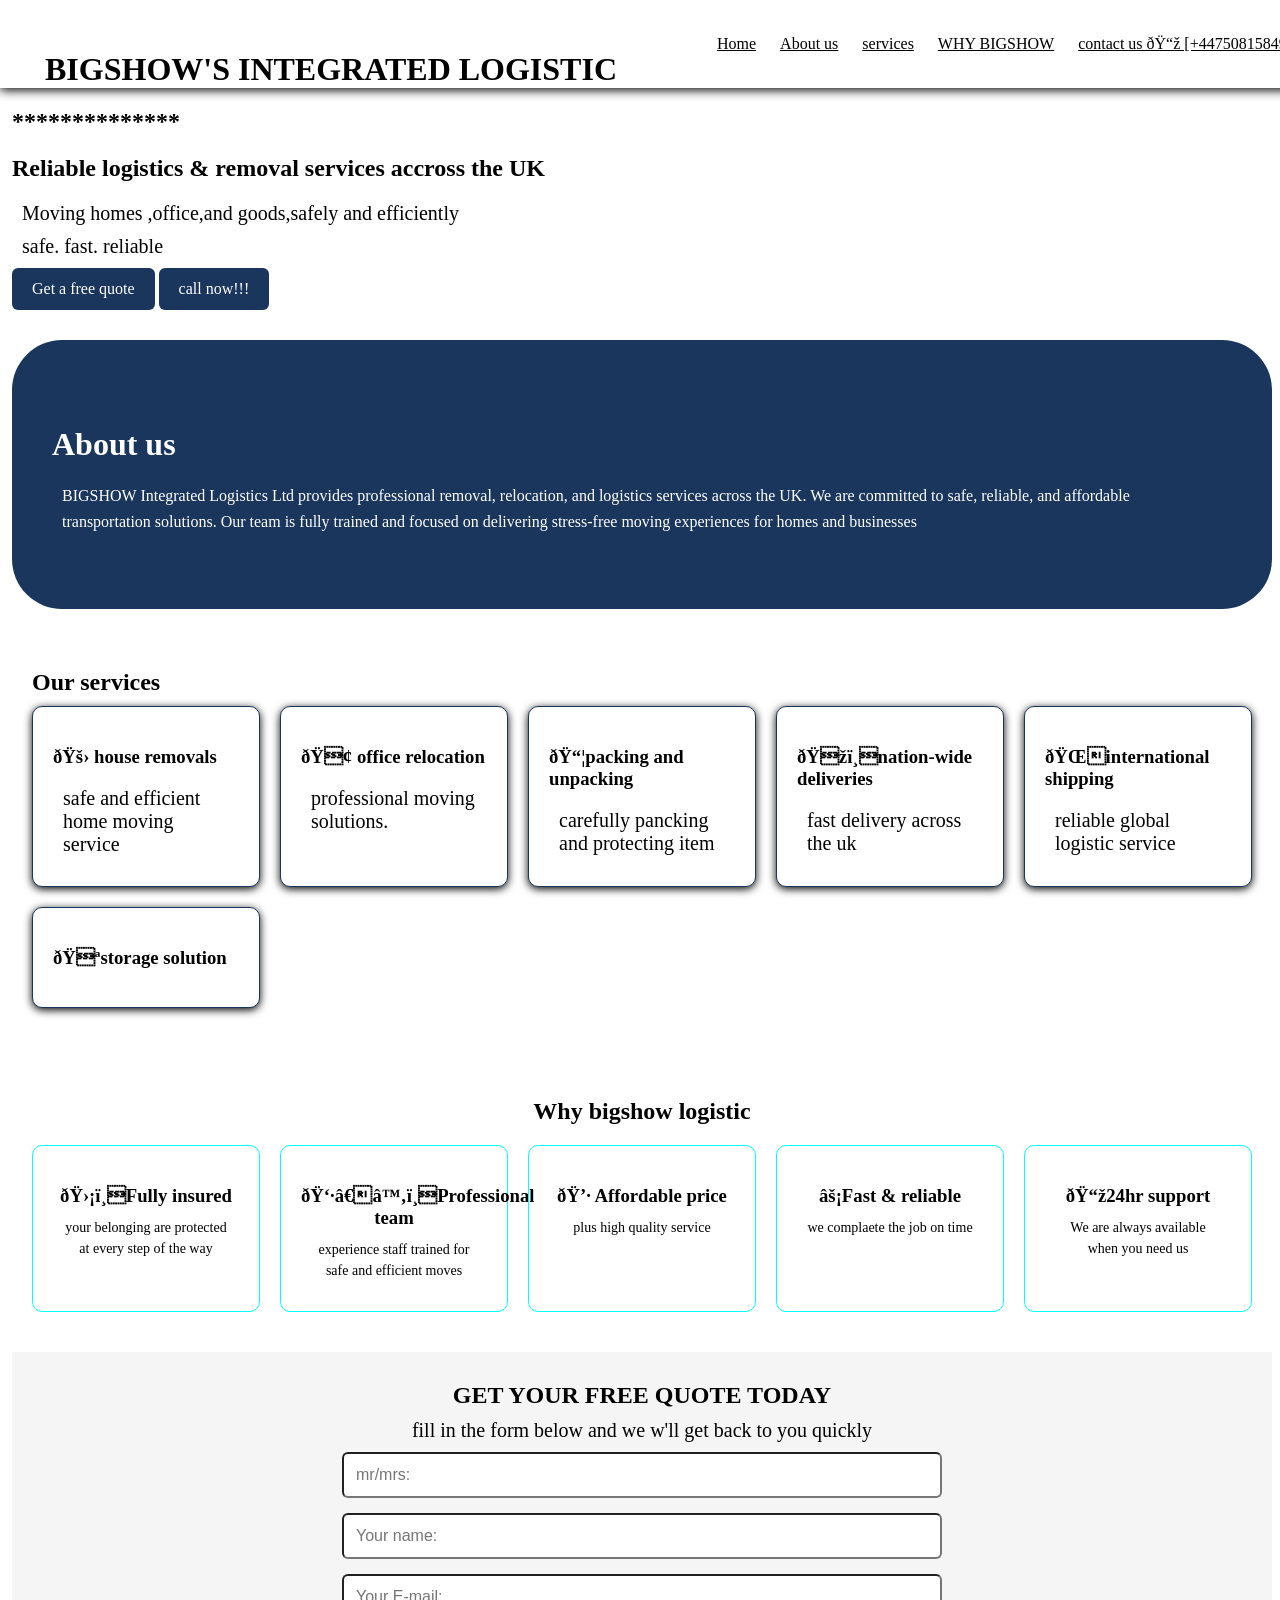
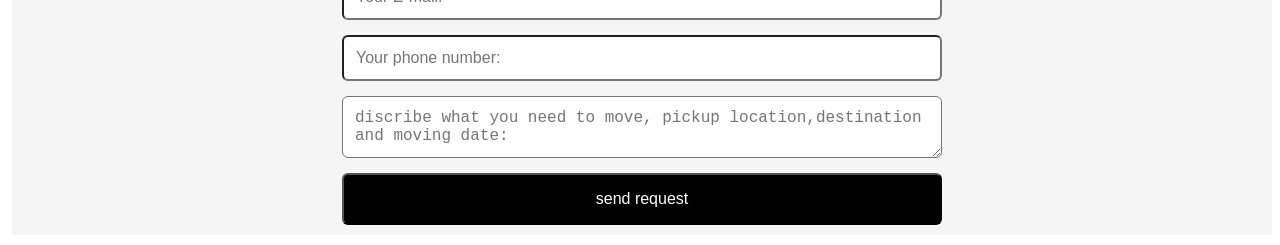
<file: my dads project/templates/index.html>
<!DOCTYPE html> 
<html lang = "em">
    <head>
    <link rel="stylesheet" href="../static/styles/style.css">
        <meta charset ="UEF-8">
        <meta name="viewport" content="width = device-width, initial-scale=1.0">
        <meta name ="discription" content="reliable logistics & removal seriveces across the uk,fast ,safe and affordable">
        <title>BIGSHOW'S INTEGRATED LOGISTIC</title>
    </head>
    <body>
    <header class="navbar">
        <h1 class ="logo">BIGSHOW'S INTEGRATED LOGISTIC</h1>
        <nav>
            <ul>
                <a href="#Home">Home</a>
                <a href="#aboutus">About us</a>
                <a href="#services"> services</a>
                <a href="#why">WHY BIGSHOW</a>
                <a href="#contact">contact us 📞 [+447508158491]</a>
            </ul>
        </nav>
    </header>
    <section id="Home" class="hero">
        <div class="about-container">
            <h2>**************</h2>
            <h2> Reliable logistics & removal services accross the UK</h2>
            <p class = "su" > Moving  homes ,office,and goods,safely and efficiently </p>
            <p>safe. fast. reliable</p>
            <a href="#contact" class="btn">Get a free quote</a>
            <a href="tel:+447881176002" class="btn">call now!!!</a>
        </div>
    </section>
    <section id="aboutus" class="about">
        <h2>About us</h2>
        <p> BIGSHOW Integrated Logistics Ltd provides professional removal,
            relocation, and logistics services across the UK. We are committed
            to safe, reliable, and affordable transportation solutions.
        Our team is fully trained and focused on delivering stress-free
            moving experiences for homes and businesses</p>
    </section>
    <section id="services" class="services">
        <h2 class="it"> Our services </h2>
        <div class="services-grid">
            <div class="card">
                <h3>🚛 house removals</h3>
                <p>safe and efficient home moving service</p> 
            </div>
            <div class="card">
                <h3>🏢 office relocation</h3>
                <p>professional moving solutions.</p>
            </div>
            <div class="card">
                <h3>📦packing and unpacking</h3>
                <p>carefully pancking and protecting item </p>
            </div>
            <div class="card">
                <h3>🏞️nation-wide deliveries </h3>
                <p>fast delivery across the uk</p>
            </div>
            <div class="card">
                <h3>🌍international shipping</h3>
                <p>reliable global logistic service</p>
            </div>
            <div class="card">
                <h3>🏪storage solution</h3>
                <p></p>
            </div>
        </div>
    </section>
    <section id="why" class="why">
        <h2>Why bigshow logistic</h2>
        <div class="why-grid">
            <div class="why-card">
                <h3> 🛡️Fully insured</h3>
                <p>your belonging are protected at every step of the way </p>
            </div>
            <div class="why-card">
                <h3>👷‍♂️Professional team</h3>
                <p>experience staff trained for safe and efficient moves</p>
            </div>
            <div class="why-card">
                <h3>💷 Affordable price</h3>
                <p>plus high quality service</p>
            </div>
            <div class="why-card">
                <h3>⚡Fast & reliable</h3>
                <p> we complaete the job on time</p>
            </div>
            <div class="why-card">
                <h3>📞24hr support</h3>
                <p> We are always available when you need us </p>
            </div>
        </div>

    </section>
    <section id="contact" class="contact">
        <h2>GET YOUR FREE QUOTE TODAY</h2>
        <p>fill in the form below and we w'll get back to you quickly</p>
        <form action="https://formspree.io/f/xqeonlyw" method="post">
            <input type="text" name="mr/mrs" placeholder="mr/mrs:" required>
            <input type="text" name="name" placeholder="Your name:" required>
            <input type="email"name="email" placeholder="Your E-mail:" required>
            <input type="tel" name="phone"placeholder="Your phone number:" required>
            <textarea name="message" placeholder="discribe what you need to move, pickup location,destination and moving date:" required></textarea>
            <button type="submit"> send request</button>
        </form>
    </section>
    </body>
</html>
</file>
<file: my dads project/static/styles/style.css>
.logo{
    color:  black;
    font-weight: 10px;
    margin-bottom:-30px;
    outline: blue 20px;
    border-radius: 20px;
    padding: 15px;
}
.navbar{
    position: fixed;
    top: 0;
    left: 0;
    width: 100%;
    background: white;
    display: flex;
    justify-content: space-between;
    padding: 15px 30px;
    align-items: center;
    box-shadow: 0 2px 10px;
    z-index:1000 rgba(0,0,0,0,1) ;

}
.navbar nav a{
    margin:0 10px;
    color:black;
    font-weight: 500;
}
.su{
    font-size: 20px;
}
p{
    font-size:20px;
    margin: 10px;
    margin-top: 0px;
}
body{
    padding-top: 80px;
    background-color:white;
    border-radius: 20px;
    margin-left:12px;
}
nav a{
    
    margin-right:20px;
    justify-content: center;
    gap: 20px;
    text-align: center;

}
nav a:hover{
    background:#333 ;
}
.btn{
    display: inline-block;
    padding: 12px 20px;
    border-radius: 6px;
    background: #1a365d;
    margin-bottom: 30px;
    color: white;
    text-decoration:none;
    
}
.btn:hover{
    background:red;
}
.about{
    padding: 60px 40px;
    background:#1a365d;
    border-radius: 50px;
    color: #fff;
    justify-content: center;
    margin-bottom:40px;
}
.about h2{
    font-size: 32px;
    margin-bottom: 20px;

}
.about p{
    font-size: 16px;
    line-height: 1.6;
    margin-bottom: 15px;
    
}
.services{
    padding: 60px 20px;
}
.it{
    margin-top: -40px;
}
.services-grid{
    display:grid;
    grid-template-columns:repeat(auto-fit,minmax(200px,1fr));
    gap:20px;
    margin-top: -10px;
}
.card{
    padding: 20px;
    border-radius: 10px;
    border: 1px solid #1a365d;
    background:white;
    box-shadow:0 2px 8px ;
    transition: 0.3s;
}
.card:hover{
    transform:translateY(-5px)
}
.why{
    padding:80px 20px;
    text-align: center;
    margin-top: -70px;
}
.why-grid{
    display: grid;
    grid-template-columns:repeat(auto-fit,minmax(200px,1fr));
    gap: 20px;

}
.why-card{
    padding: 20px;
    border-radius: 10px;
    border: 1px solid aqua;
    transition: 0.3s;
    
}
.why-card:hover{
    transform:translateY(5px);
    box-shadow: o 5px 15px;

}
.why-card h3{
    margin-bottom: 10px;
}
.why-card p{
    font-size: 14px;
    line-height: 1.5;
}
.contact{
    padding: 10px;
    text-align: center;
    margin-top: -40px;
    background:#f5f5f5;
}
.contact h2{
    margin-bottom: 10px ;
}
.contact p{
    margin-bottom: 10px;
    color:black;

}
.contact form{
    max-width: 600px;
    margin: 0 auto;
    display: flex;
    flex-direction: column;
    gap: 15px;
}
.contact input{
    width:100%;
    padding: 12px;
    border-radius: 6px;
    font-size: 16px;
    box-sizing: border-box;
}
.contact textarea{
    width:100%;
    padding: 12px;
    border-radius: 6px;
    font-size: 16px;
    box-sizing: border-box;
    outline:1px #1a365d;
    resize:vertical;
}
.contact button{
    padding: 15px;
    border-radius: 6px;
    background: #000;
    color: #fff;
    font-size: 16px;
    cursor: pointer;

}
.contact button:hover{
    background: #333;
}
</file>
